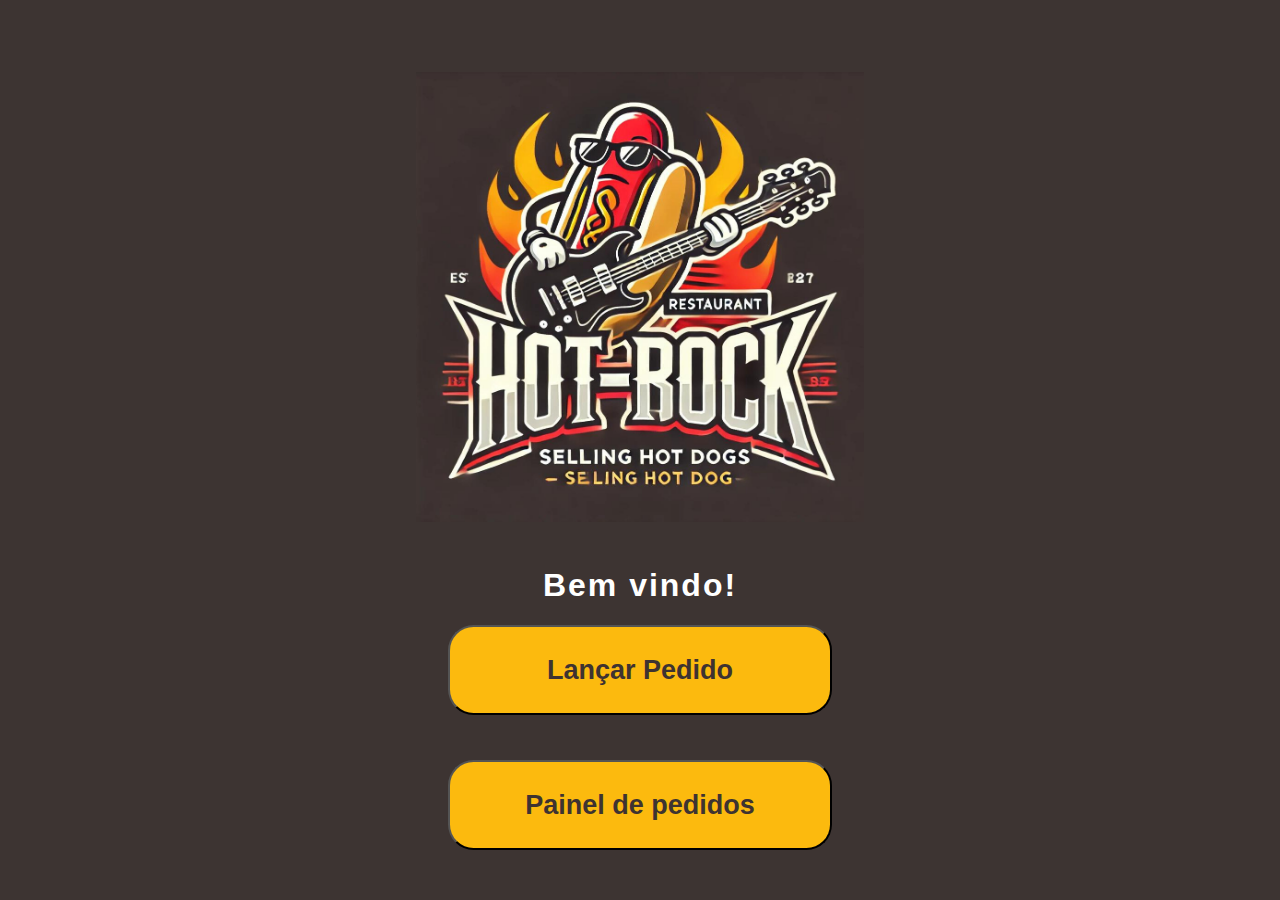
<file: index.html>
<!DOCTYPE html>
<html lang="en">
<head>
    <meta charset="UTF-8">
    <meta name="viewport" content="width=device-width, initial-scale=1.0">
    <link rel="stylesheet" href="index.css">
    <title>Hot-Rock</title>
</head>
<body>
    <div class="box-main">
        <img src="img/411bb258-6072-4cbc-9118-7902cf6af687.jpg" class="img-logo" alt="Logo">
        <h1>Bem vindo!</h1>
        <a href="home.html">
        <button type="button" class="btn-pedido">Lançar Pedido</button></a>
        <a href="home.html">
        <button type="button" class="btn-sistema">Painel de pedidos</button></a>
    </div>
</body>
</html>
</file>
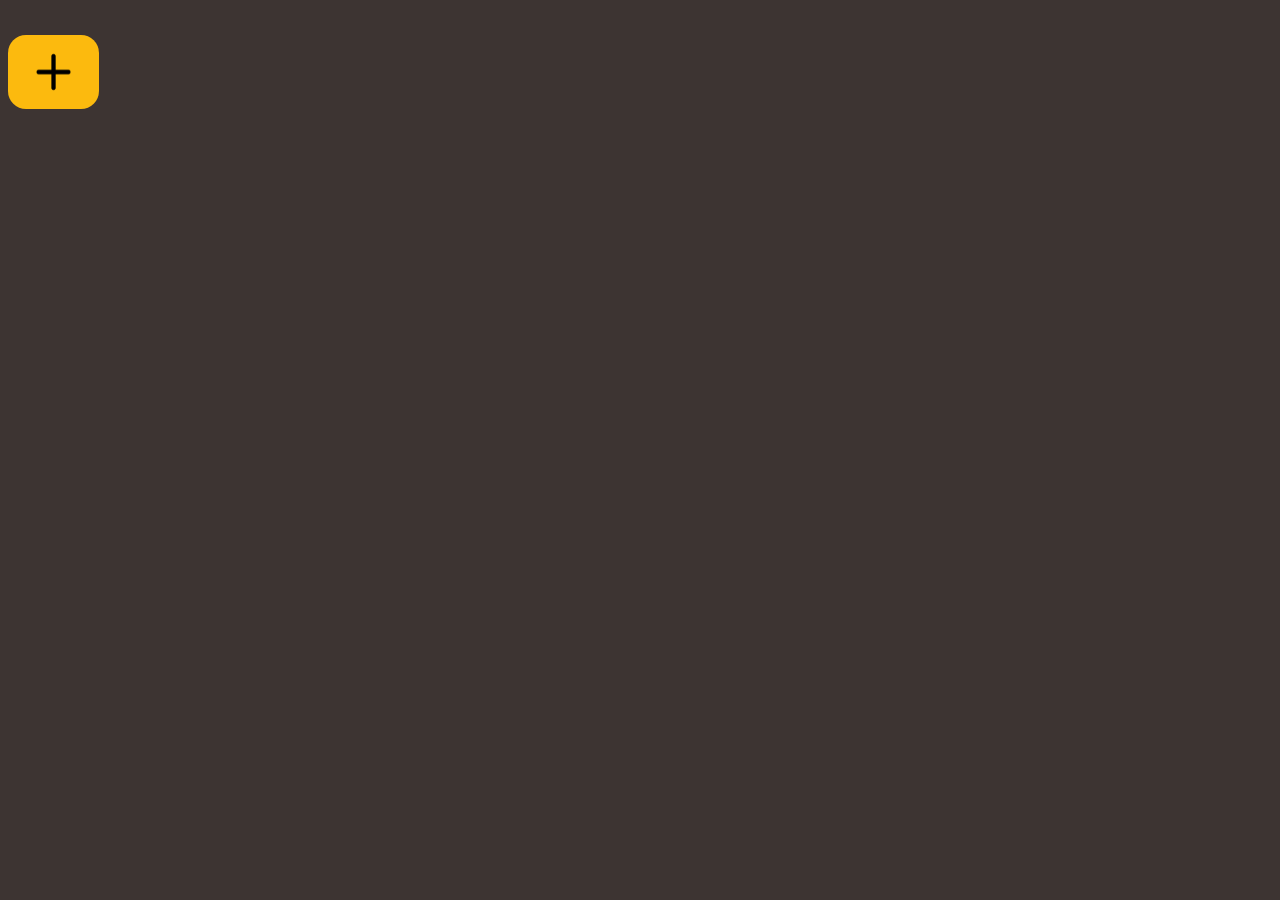
<file: home.html>
<!DOCTYPE html>
<html lang="en">
<head>
    <meta charset="UTF-8">
    <meta name="viewport" content="width=device-width, initial-scale=1.0">
    <link rel="stylesheet" href="home.css">
    <title>HOME</title>
</head>
<body>
        <img src="img/mais (1).png" id="menuButton" class="btn-add" alt="btn-add">
        <div id="menuBox" class="hidden">
            <h2>O QUE DESEJA?</h2>
        <div class="escolhe-pratos">
            <div class="hotdog-icon" id="hotdog">
            <img src="img/hamburguer-hotdog.png" id="hotdog-button" class="img-hotdog">
            <h2>HOT-DOGS</h2>
        </div>
        <div class="batata-icon" id="batata">
            <img src="img/batatas-fritas.png" id="batata-button" class="img-batata">
            <h2>BATATA</h2>
        </div>
        <div class="refrigerantes-icon" id="bebidas">
            <img src="img/refrigerantes.png" id="refrigerante-button" class="img-refrigerantes">
            <h2>BEBIDAS</h2>
        </div>
            <div>
                
            </div>
        </div>
            <button id="closeMenu">Fechar</button>
        </div>
        <div id="menuBox-hotdog" class="hidden">
            <h2>O QUE DESEJA?</h2>
            <ul>
                <li data-product="HOTDOG1">HOTDOG1</li>
                <li data-product="HOTDOG2">HOTDOG2</li>
                <li data-product="HOTDOG3">HOTDOG3</li>
                <li data-product="HOTDOG4">HOTDOG4</li>
                <li data-product="HOTDOG5">HOTDOG5</li>
            </ul>
            <div id="quantity-selector" style="display: none;">
                <button id="decrement">-</button>
                <input type="text" id="quantity" value="1" readonly>
                <button id="increment">+</button>
              </div>
            <button id="volta-menu">Voltar</button>
            <button id="adiciona-pedido">Adicionar</button>
        </div>
    <script src="script.js"></script>
    <script src="product-select.js"></script>
</body>
</html>
</file>
<file: index.css>
body{
    background: #3d3432;


}

.box-main{
    justify-content: center;
    align-items: center;
    display: flex;
    flex-direction: column;
    
}

.box-main > h1{
    font-family: sans-serif;
    font-weight: 750;
    color: #ffffff;
    letter-spacing: 2px;
    margin-top: 5vh;

}

.img-logo{
    width: 35vw;
    height: 50vh;
    margin-top: 5vw;

}

.btn-pedido{
    color: #3E3331;
    font-size: 3vh;
    font-weight: 700;
    background-color: #FCBA0E;
    border-radius: 2vw;
    height: 10vh;
    width: 30vw;
    transition: transform 0.2s ease-in;

}

.btn-pedido:hover {
    cursor: pointer;
    color: #3e333169;
    transform: scale(1.1);
}

.btn-sistema{
    color: #3E3331;
    font-size: 3vh;
    font-weight: 700;
    background-color: #FCBA0E;
    border-radius: 2vw;
    height: 10vh;
    width: 30vw;
    transition: transform 0.2s ease-in;
    margin-top: 5vh;

}

.btn-sistema:hover {
    cursor: pointer;
    color: #3e333169;
    transform: scale(1.1);
}
</file>
<file: home.css>
body{
    background: #3d3432;


}


.hidden {
    display: none;
}

#menuBox {
    background-color: rgb(114, 55, 27);
    color: aliceblue;
    border: 1px solid #352b2b;
    padding: 20px;
    width: 70vw;
    position: absolute;
    top: 105px;
    left: 10px;
    box-shadow: 0px 4px 8px rgba(255, 255, 255, 0.1);
    animation: fall-list 0.5s ease-out forwards;
    font-family: sans-serif;
}

#menuButton {
    padding: 10px 20px;
    background-color: #FCBA0E;
    color: rgba(26, 24, 24, 0.993);
    border: none;
    cursor: pointer;
    margin-top: 10px;
    width: 4vw;
    height: 6vh;
    margin-top: 3vh;
    background-color: #FCBA0E;
    border-radius: 2vh;
    
    
}

#closeMenu {
    padding: 10px 20px;
    background-color: #FCBA0E;
    color: rgba(26, 24, 24, 0.993);
    border: none;
    margin-top: -2vh;
    margin-left: 60vw;
    width: 7vw;
    height: 6vh;
    background-color: #FCBA0E;
    border-radius: 2vh;
    font-weight: 800;

}

#menuButton:hover, #closeMenu:hover, #volta-menu, #adiciona-pedido {
    cursor: pointer;
    color: #3e333169;
    transform: scale(1.1);
}

.img-hotdog {
    width: 10vw;
    height: 13vh;
    display: flex;
    align-items: center;
    margin-top: 8vh;
    margin-left: 1vw;
    margin-bottom: 2vh;
}

.img-batata {
    width: 10vw;
    height: 13vh;
    display: flex;
    align-items: center;
    margin-top: 8vh;
    margin-left: -1vw;
    margin-bottom: 2vh;
}

.img-refrigerantes {
    width: 10vw;
    height: 13vh;
    display: flex;
    align-items: center;
    margin-top: 8vh;
    margin-left: -1vw;
    margin-bottom: 2vh;
}

.escolhe-pratos {
    display: flex;
    align-items: center;
    justify-content: space-between;
    margin-bottom: 10vh;
}

.hotdog-icon:hover {
    transform: scale(1.1);
    cursor: pointer;
}

.batata-icon:hover {
    transform: scale(1.1);
    cursor: pointer;
}

.refrigerantes-icon:hover {
    transform: scale(1.1);
    cursor: pointer;
}

#menuBox-hotdog {
    background-color: rgb(114, 55, 27);
    color: aliceblue;
    border: 1px solid #352b2b;
    padding: 20px;
    width: 70vw;
    position: absolute;
    top: 105px;
    left: 10px;
    box-shadow: 0px 4px 8px rgba(255, 255, 255, 0.1);
    animation: fall-list 0.5s ease-out forwards;
    font-family: sans-serif;
}

#volta-menu {
    position: absolute;
    padding: 10px 20px;
    background-color: #FCBA0E;
    color: rgba(26, 24, 24, 0.993);
    border: none;
    margin-top: -4vh;
    margin-left: 60vw;
    width: 7vw;
    height: 6vh;
    background-color: #FCBA0E;
    border-radius: 2vh;
    font-weight: 800;
}

#adiciona-pedido {
    padding: 10px 20px;
    background-color: #FCBA0E;
    color: rgba(26, 24, 24, 0.993);
    border: none;
    margin-top: 25vh;
    margin-left: 60vw;
    width: 10vw;
    height: 6vh;
    background-color: #FCBA0E;
    border-radius: 2vh;
    font-weight: 800;
}

#menuBox-hotdog li{
    list-style-type: none;
    font-weight: 600;
    font-family: sans-serif;
    margin-top: 6vh;
    display: flex;
    flex-direction: column;
    width: fit-content;
}

#menuBox-hotdog li:hover {
    cursor: pointer;
    color: #FCBA0E;
}

#quantity-selector {
    margin-top: -100px;
    margin-left: -40px;
    display: flex;
    align-items: center;
  }
  
  #quantity-selector button {
    width: 30px;
    height: 30px;
    background-color: #FCBA0E;
    border-radius: 1vh;
    cursor: pointer;
    font-size: 16px;
  }
  
  #quantity-selector input {
    width: 50px;
    text-align: center;
    border: 1px solid #ccc;
    margin: 0 10px;
  }








@keyframes fall-list {
    0% {
        height: 5vh; /* Começa fora da tela */
         /* Começa invisível */
    }
    100% {
        height: 50vh; /* Alvo da animação, pode ser ajustado conforme necessário */
        opacity: 1; /* Fica visível no final */
         /* Ajusta para centralizar verticalmente */
    }
}

@keyframes up-list {
    0% {
        height: 30vh; /* Começa fora da tela */
         /* Começa invisível */
    }
    100% {
        height: 5vh; /* Alvo da animação, pode ser ajustado conforme necessário */
        opacity: 1; /* Fica visível no final */
         /* Ajusta para centralizar verticalmente */
    }
}
</file>
